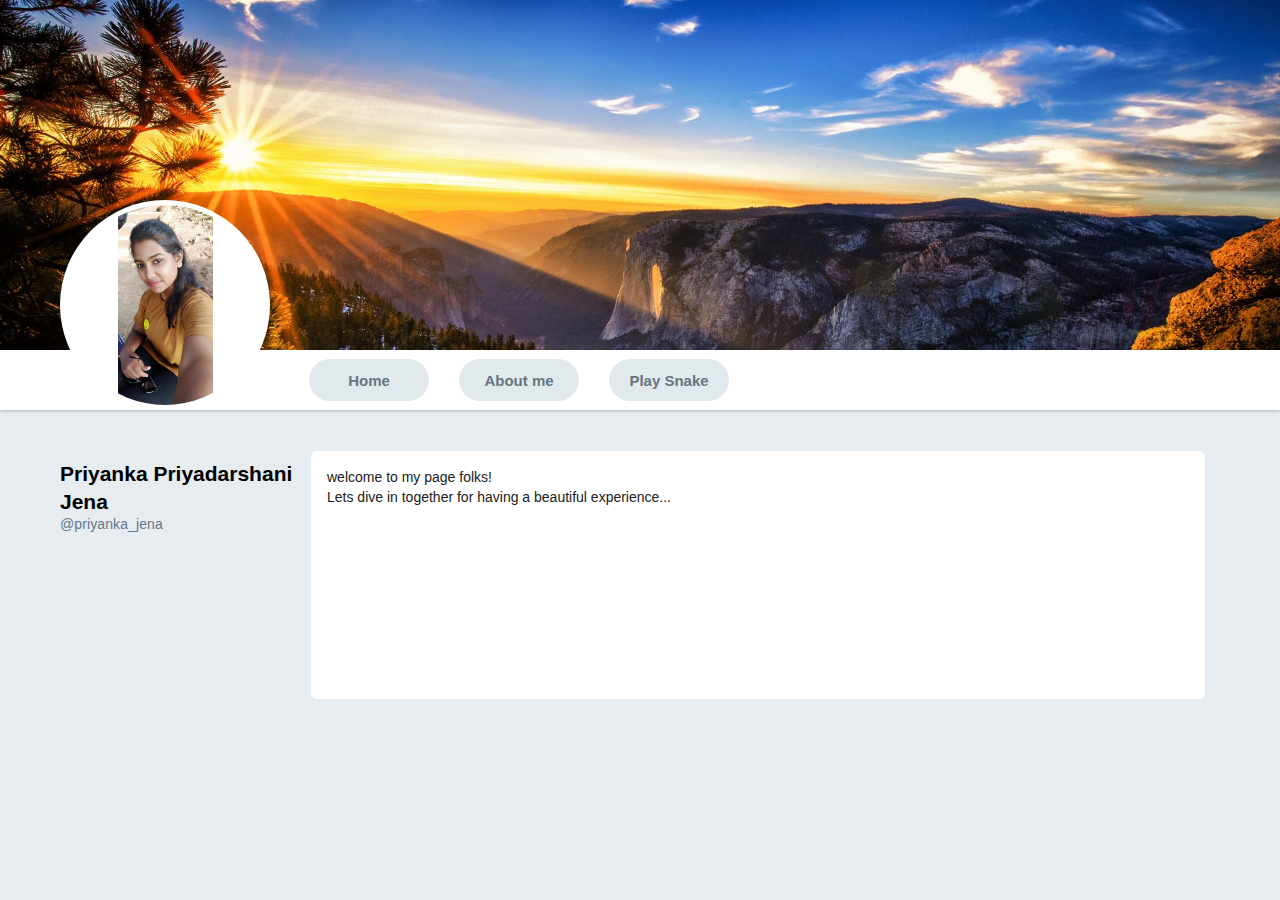
<file: index.html>
<!DOCTYPE html>
<html lang="en">
    <head>
        <meta charset="UTF-8">
        <meta name="view port" content="width=device-width, initial-scale=1.0">
        <meta http-equiv="X-UA-Compatible" content="ie=edge">
        <title>Document</title>
        <link rel="stylesheet" type="text/css" href="./style/style.css"/>
    </head>
    <body>
       <div class="background_image"></div>
        <div class="nav_container">
            <div class="nav_link_container">
                 <a class="nav_link" href="./index.html">Home</a>
            </div>
                 <div class="nav_link_container">
                    <a class="nav_link" href="./about.html">About me</a>
                </div>
                    <div class="nav_link_container">
                        <a class="nav_link" href="./snake.html">Play Snake</a>
                    </div>
       </div>
       <div id="avatar_container">
           <img id="avatar" src="./images/im3.jpg" alt="Priyanka" obj />
       </div>
       <div class="home_body_container">
           <div class="left_pane">
               <div class="name">Priyanka Priyadarshani Jena</div>
               <div class="sub_text">@priyanka_jena</div>
           </div>
           <div class="right_pane">
               welcome to my page folks!<br />
               Lets dive in together for having a beautiful experience...
           </div>
       </div>
    </body>
</html>
</file>
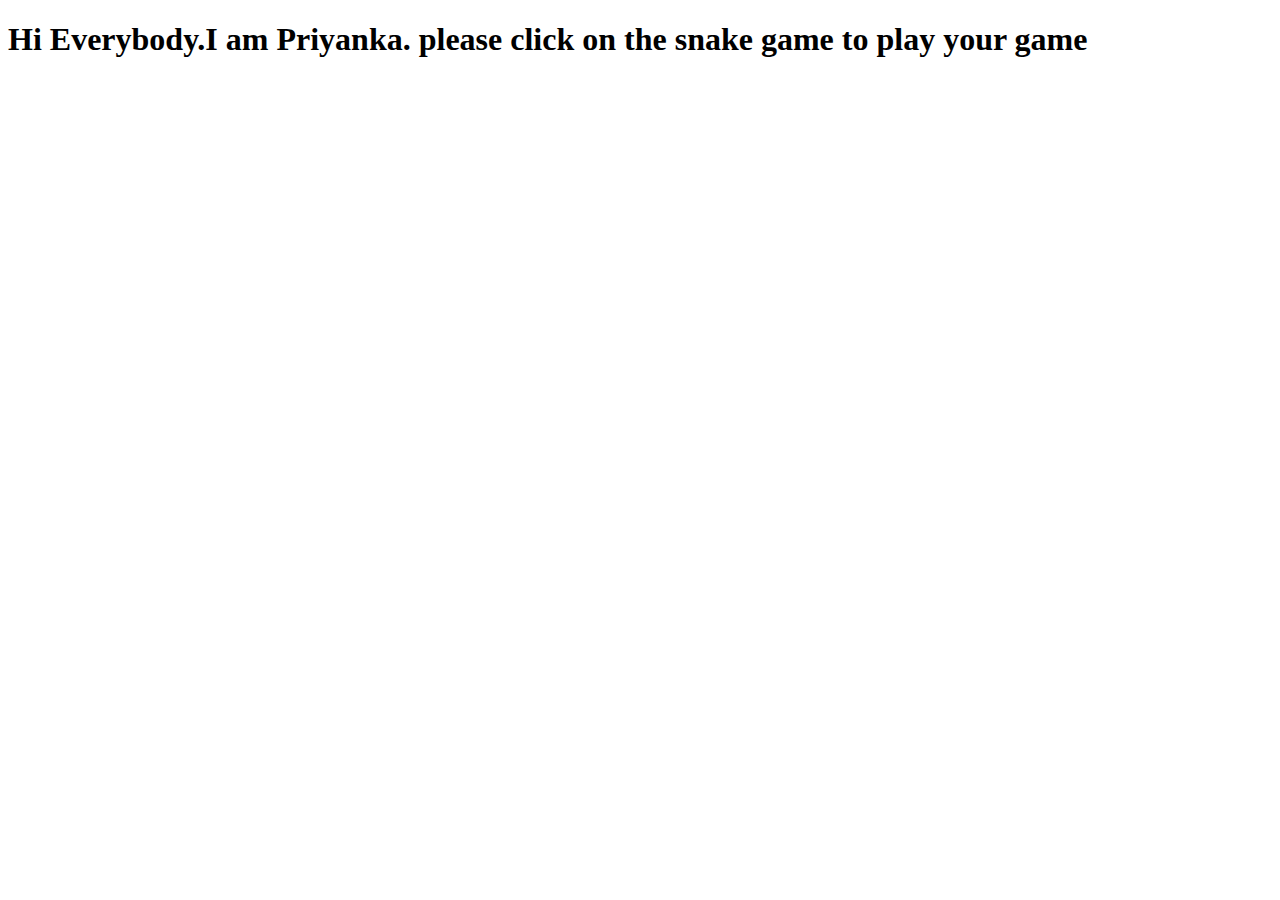
<file: about.html>
<!DOCTYPE html>
<html lang="en">
<head>
    <meta charset="UTF-8">
    <meta name="view port" content="width=device-width, initial-scale=1.0">
    <meta http-equiv="X-UA-Compatible" content="ie=edge">
    <title>Document</title>
</head>
<body>
    <h1>Hi Everybody.I am Priyanka. please click on the snake game to play your game</h1>
</body>
</html>
</file>
<file: style/style.css>
body {
    background: #e6ecf0;
    padding: 0px;
    margin: 0px;
    position: relative;
    font-family: Helvetica;
}
.background_image {
    width: 100%;
    height: 350px;
    background-color: #9e9e9e;
    background-image: url("../images/im.jpg");
    background-size: cover;
    background-position: 0px -90px;
}
.nav_container {
    width: 100%;
    height: 60px;
    padding-left: 300px;
    box-sizing: border-box;
    display: flex;
    background-color: #fff;
    flex-direction: row;
    box-shadow: 0 1px 3px 0 rgba(0, 0, 0, 0.25);
}
.nav_link_container{
    padding: 9px;
    margin-right: 12px;
}
.nav_link {
    width: 120px;
    height: 100%;
    display: flex;
    justify-content: center;
    align-items: center;
    text-decoration: none;
    color: #000000;
    background-color: #e2e9ed;
    border-radius: 25px;
    font-size: 15px;
    font-weight: 700;
    color: #66757f;
}
#avatar_container {
    width: 210px;
    height: 210px;
    border-radius: 105px;
    display: flex;
    justify-content: center;
    align-items: center;
    background-color: #fff;
    position: absolute;
    top: 200px;
    left: 60px;
}
#avatar {
    width: 200px;
    height: 200px;
    border-radius: 100px;
    object-fit: contain;
}
.home_body_container {
    width: 100%;
    padding-top: 40px;
    display: flex;
    box-sizing: border-box;
}
.left_pane {
    width: 310px;
    height: 80px;
    padding-left: 60px;
    padding-top: 10px;
    box-sizing: border-box;
}
.right_pane {
    width: 70%;
    height: 250px;
    background-color: #fff;
    border: 1px solid #e6ecf0;
    border-radius: 7px;
    padding: 16px;
    box-sizing: border-box;
    font-size: 14px;
    line-height: 20px;
    font-weight: normal;
    color: #212121;
}
.name {
    font-size: 21px;
    font-weight: bold;
    line-height: 28px;
    margin-right: 2px;
}
.sub_text {
    font-size: 14px;
    color: #657786;
    font-weight: lighter;
    letter-spacing: 0.1px;
}
.nav_container_about {
    padding-left: 40px;
  }
  #avatar_container_about {
    width: 40px;
    height: 100%;
    background-color: #fff;
    display: flex;
    align-items: center;
    margin-right: 15px;
  }
  #avatar_about {
    width: 40px;
    height: 40px;
    border-radius: 20px;
    object-fit: cover;
  }
  .about_body{
    display: flex;
    justify-content: center;
  }
  .about_pane{
    width: 80vw;
    height: 45vw;
    margin-top: 30px;
    background-color: #fff;
    border-radius: 8px;
    padding: 30px 48px;
    box-sizing: border-box;
  }
  .about_label_text{
    font-size: 30px;
    font-weight: 900;
    margin-bottom: 20px;
  }
  .about_label_content{
    font-size: 16px;
    color: #757575;
    line-height: 150%;
  }
  
  #game {
    border: 5px solid orange;
    background-color: darkslategray;
    margin: 50px;
    border-radius: 15px;
  }
</file>
